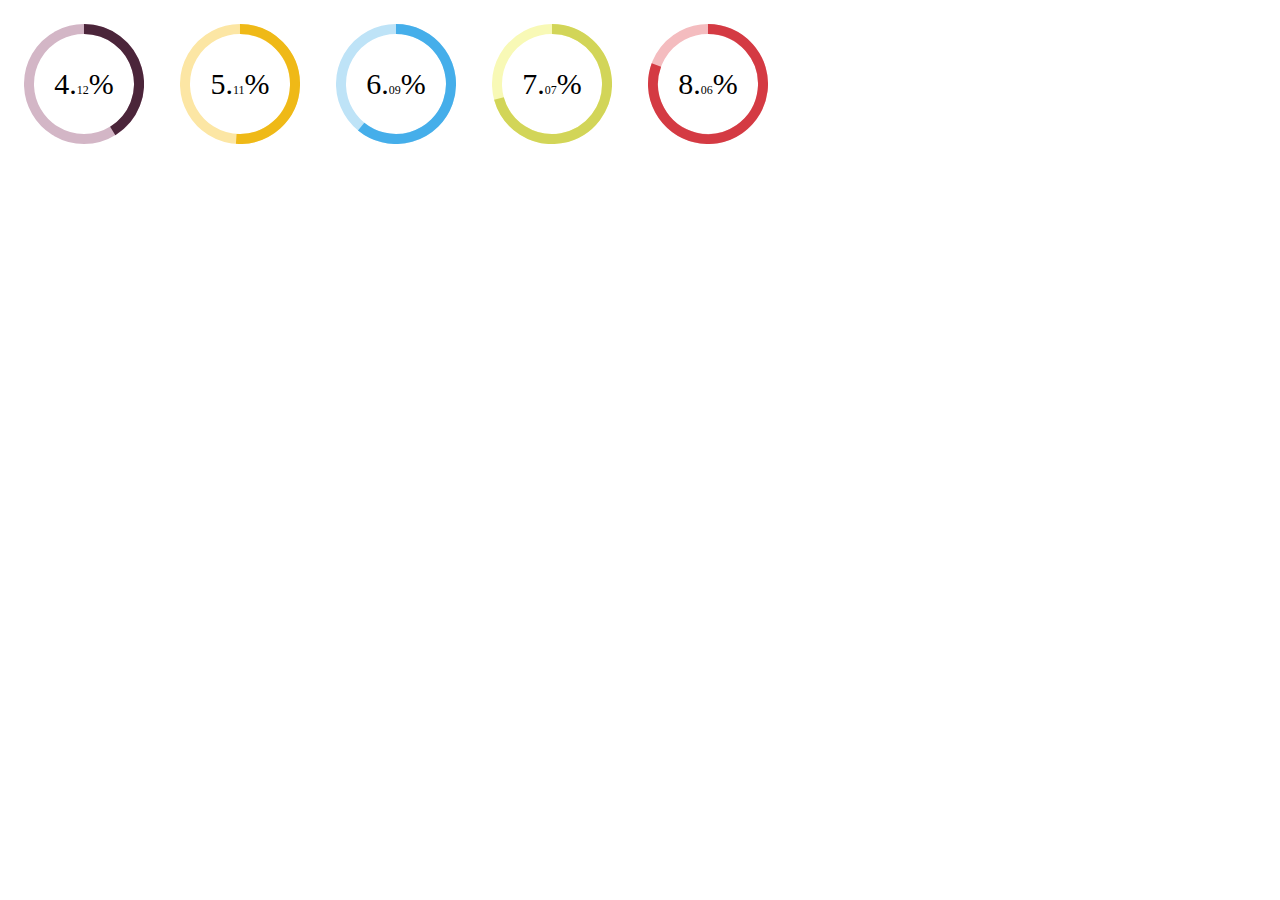
<file: assets/plugins/circles-master/spec/index.html>
<html>
<head>
	<title>Circles</title>
	<style>
		#canvas .circle {
			display: inline-block;
			margin: 1em;
		}
	</style>
</head>
<body>
	<div id="canvas">
		<div class="circle" id="circles-1"></div>
		<div class="circle" id="circles-2"></div>
		<div class="circle" id="circles-3"></div>
		<div class="circle" id="circles-4"></div>
		<div class="circle" id="circles-5"></div>
	</div>

	<script src="../circles.js"></script>
	<script>
		var colors = [
			['#D3B6C6', '#4B253A'], ['#FCE6A4', '#EFB917'], ['#BEE3F7', '#45AEEA'], ['#F8F9B6', '#D2D558'], ['#F4BCBF', '#D43A43']
		];

		for (var i = 1; i <= 5; i++) {
			var child = document.getElementById('circles-' + i),
				percentage = 31.42 + (i * 9.84);
				
			Circles.create({
				id:         child.id,
				percentage: percentage,
				radius:     60,
				width:      10,
				number:   	percentage / 10,
				text:       '%',
				colors:     colors[i - 1]
			});
		}
	</script>
</body>
</html>
</file>
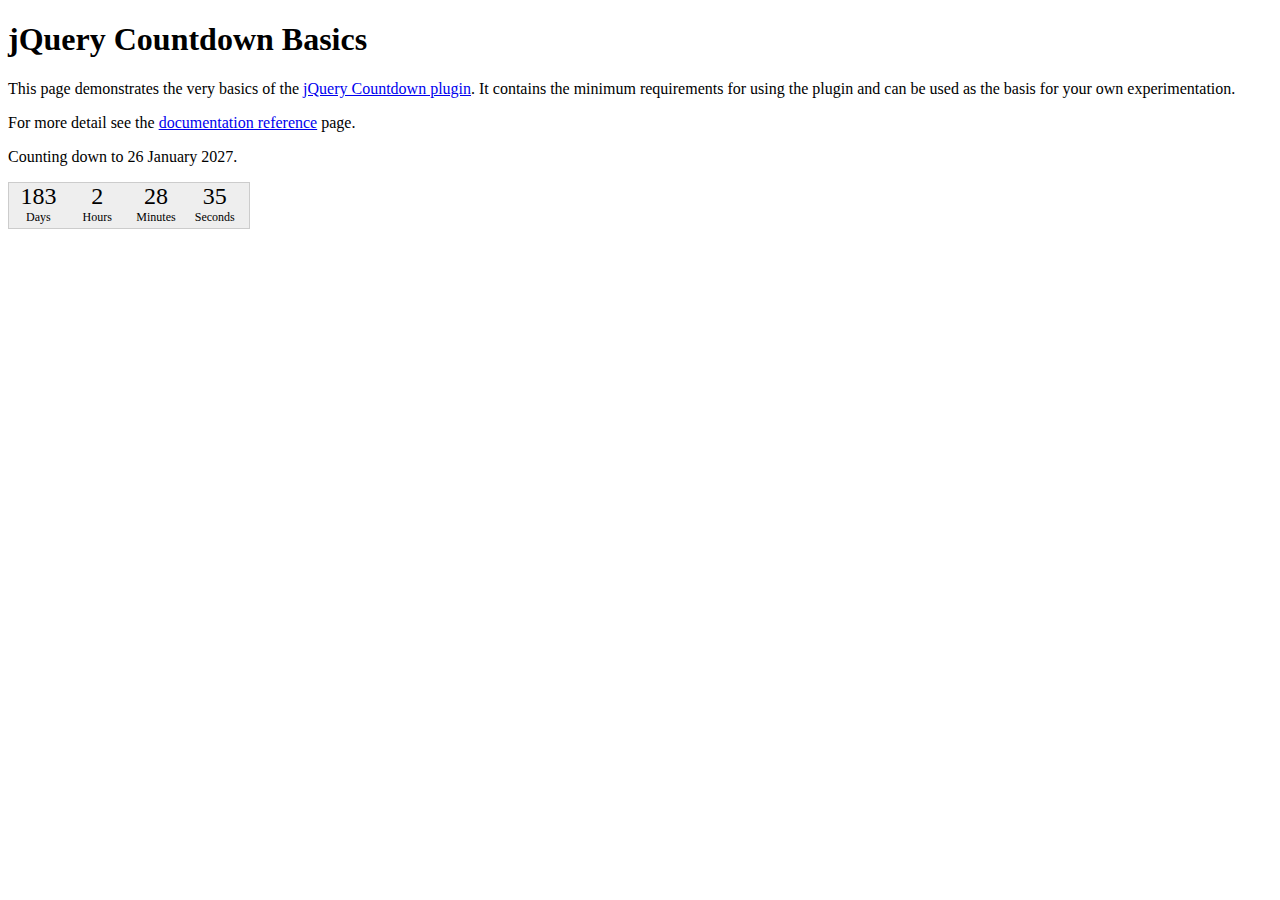
<file: assets/plugins/countdown/countdownBasic.html>
﻿<!DOCTYPE html>
<html>
<head>
<meta http-equiv="Content-Type" content="text/html;charset=utf-8">
<title>jQuery Countdown</title>
<link rel="stylesheet" href="jquery.countdown.css">
<style type="text/css">
#defaultCountdown { width: 240px; height: 45px; }
</style>
<script src="http://ajax.googleapis.com/ajax/libs/jquery/1.10.2/jquery.min.js"></script>
<script src="jquery.plugin.js"></script>
<script src="jquery.countdown.js"></script>
<script>
$(function () {
	var austDay = new Date();
	austDay = new Date(austDay.getFullYear() + 1, 1 - 1, 26);
	$('#defaultCountdown').countdown({until: austDay});
	$('#year').text(austDay.getFullYear());
});
</script>
</head>
<body>
<h1>jQuery Countdown Basics</h1>
<p>This page demonstrates the very basics of the
	<a href="http://keith-wood.name/countdown.html">jQuery Countdown plugin</a>.
	It contains the minimum requirements for using the plugin and
	can be used as the basis for your own experimentation.</p>
<p>For more detail see the <a href="http://keith-wood.name/countdownRef.html">documentation reference</a> page.</p>
<p>Counting down to 26 January <span id="year">2014</span>.</p>
<div id="defaultCountdown"></div>
</body>
</html>
</file>
